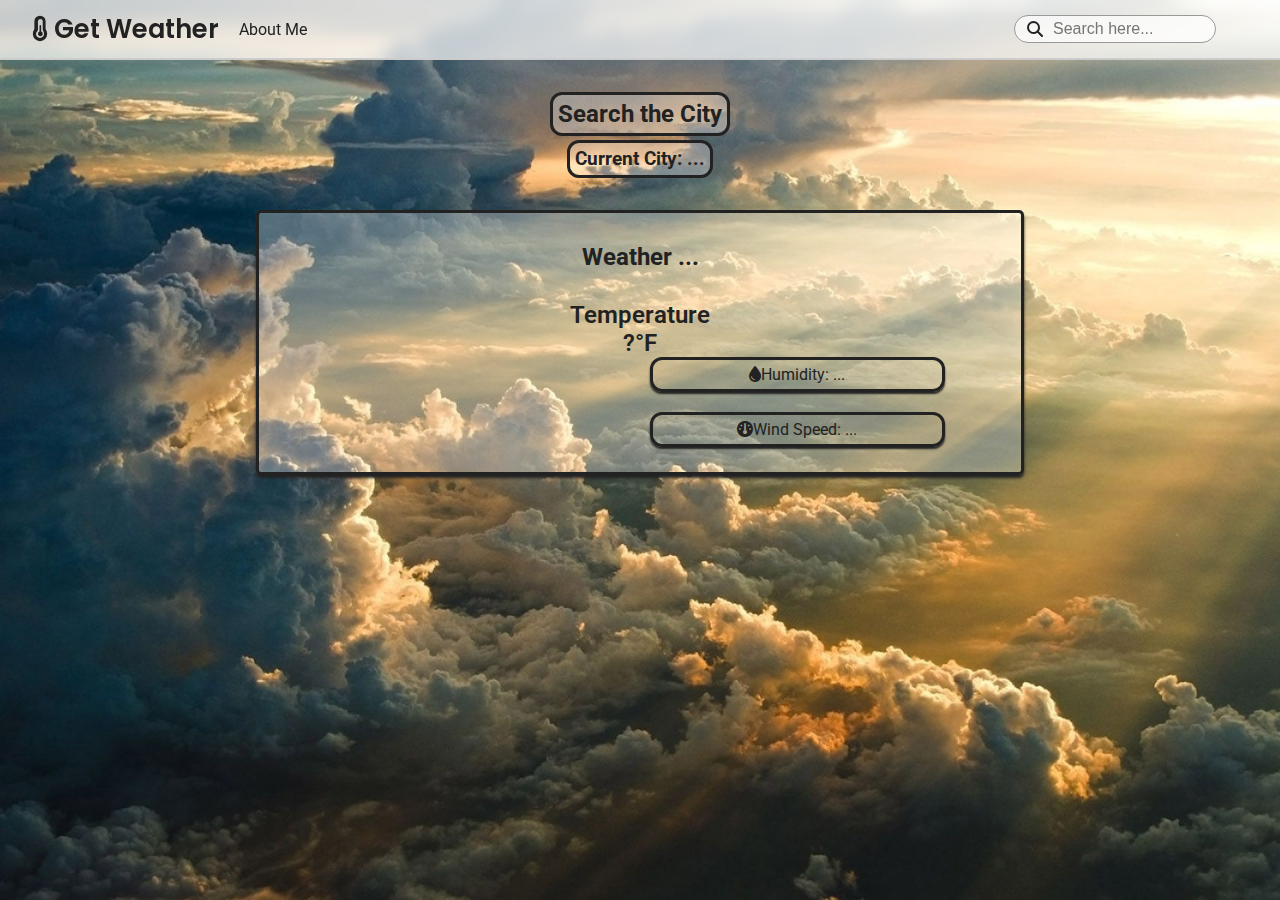
<file: index.html>
<!DOCTYPE html>
<html lang="en">
<head>
    <meta charset="UTF-8">
    <meta name="viewport" content="width=device-width, initial-scale=1.0">
    <title>Get Weather</title>

    <link rel="stylesheet" href="style.css">

    <link href="https://fonts.googleapis.com/css2?family=Poppins:wght@600&family=Roboto&display=swap" rel="stylesheet">
    
    <link rel="apple-touch-icon" sizes="180x180" href="favicon_io/apple-touch-icon.png">
    <link rel="icon" type="image/png" sizes="32x32" href="favicon_io/favicon-32x32.png">
    <link rel="icon" type="image/png" sizes="16x16" href="favicon_io/favicon-16x16.png">
    <link rel="manifest" href="favicon_io/site.webmanifest">
    <link rel="stylesheet" href="https://cdnjs.cloudflare.com/ajax/libs/font-awesome/6.4.2/css/all.min.css">

</head>
<body>
    <nav>
        <div class="logo">
            <i class="fa-solid fa-temperature-half"></i>
            Get Weather
        </div>

        <div class="aboutMe">
            <p>About Me</p>
            </div>
            <div class="hideMe">
                <button class="cross">x</button>
                <p>I'm Prattikk.</p>
                <p>For more details:</p>
                <p><a href="http://prattikk69.github.io/Portfolio/" target="_blank">
                    <i class="fa-solid fa-user"></i> Go to Portfolio.</a></p>
            </div>
            <div class="search">
                <i class="fa-solid fa-magnifying-glass"></i>
                <input tabindex="0" type="text" name="search" id="search" class="searchBar" placeholder="Search here...">
            </div>
        </nav>

    </div>
    <div class="container">
        <div class="head">
            <h2>Search the City</h2>
        </div>
        <div class="currentCity">
            <h3>Current City: <span id="currentCityID">...</span></h3>
        </div>
            <div class="result">
                <div class="putResult">
                    <h2>Weather <span id="putResultID">...</span></h2>
                </div>
                <div class="temperature">
                    Temperature 
                    <span id="tempID">?°F</span>
                </div>

        <div class="wrapper">
                <div class="windSpeed">
                    <i class="fa-solid fa-gauge"></i>Wind Speed: <span id="windSpeedID">...</span>
                    </div>
                <div class="humidity">
                    <i class="fa-solid fa-droplet"></i>Humidity: <span id="humidityID">...</span>
                </div>
        </div>
        </div>

        

    <script src="script.js"></script>

</body>
</html>
</file>
<file: style.css>
* {
    margin: 0;
    padding: 0;
    box-sizing: border-box;
    }

    html {
    scroll-behavior: smooth;
    font-size: 16px;
    }

    body {
    min-height: 100vh;
    display: flex;
    flex-direction: column;
    justify-content: flex-start;
    font-family: 'Roboto', sans-serif;
    background: linear-gradient(135deg, #f9f9f9, #e3e3e3);
    color: #222;
    overflow: hidden;
    background-image: url(favicon_io/sky.jpg);
    background-size: cover;    
}

    nav {
    height: 60px;
    display: flex;
    align-items: center;
    gap: 20px;
    padding: 0 2rem;
    border-bottom: 2px solid #ccc;
    background: rgba(255, 255, 255, 0.7);
    backdrop-filter: blur(8px);
    position: relative;
    z-index: 10;
    }

    .logo {
    font-size: 1.6rem;
    font-family: 'Poppins', sans-serif;
    font-weight: 600;
    cursor: pointer;
    color: #222;
    transition: color 0.3s ease, transform 0.3s ease;
    }
    .logo:hover {
    color: #0077ff;
    transform: scale(1.05);
    }

    .aboutMe {
    cursor: pointer;
    transition: color 0.3s ease;

    }
    .aboutMe:hover {
    color: #0077ff;
    }

    .hideMe {
    position: absolute;
    top: 550%;
    left: 50%;
    transform: translate(-50%, -50%);
    background-color: white;
    color: #111;
    padding: 30px;
    backdrop-filter: blur(15px);
    border-radius: 16px;
    border: 1px solid rgba(255, 255, 255, 0.4);
    z-index: 99;
    opacity: 0;
    pointer-events: none;
    transition: opacity 0.25s ease-in-out;
    box-shadow: 0 4px 20px rgba(0, 0, 0, 0.2);
    }

    .hideMe.show {
    opacity: 1;
    pointer-events: auto;
    }

    .cross {
    color: #ff4444;
    font-weight: bold;
    height: 25px;
    width: 25px;
    border-radius: 50%;
    background-color: #000;
    display: flex;
    align-items: center;
    justify-content: center;
    position: absolute;
    top: 10px;
    right: 10px;
    cursor: pointer;
    transition: background-color 0.2s ease;
    }
    .cross:hover {
    background-color: #333;
    }

    .search {
    display: flex;
    align-items: center;
    border: 1px solid #999;
    border-radius: 25px;
    padding: 4px 12px;
    position: absolute;
    right: 5%;
    background-color: rgba(255, 255, 255, 0.7);
    transition: box-shadow 0.3s ease;
    }
    .search:hover {
    box-shadow: 0 0 10px rgba(0, 0, 0, 0.15);
    }
    .search input {
    border: none;
    outline: none;
    padding-left: 10px;
    background: transparent;
    font-size: 1rem;
    width: 160px;
    transition: border .2s ease-in-out;
    }
    .search input:focus {
    border-bottom: 2px solid;
    }

    a {
    text-decoration: none;
    color: inherit;
    }
    .result{
        border: solid;
        margin: 30px 20px;
        height: auto;
        padding-bottom: 25px;
        width: 60%;
        border-radius: 5px;
        text-align: center;
        box-shadow: 0 3px 3px;
        background-color: rgba(255, 255, 255, .3);
    }
    .result h2{
        margin-top: 30px;
    }

    .container{
        display: flex;
        align-items: center;
        flex-direction: column;
        margin: 30px 0;
    }
    .wrapper{
        position: relative;
        width: 80%;
        top: 5%;
        display: grid;
        grid-template-columns: repeat(2, 1fr);
        grid-template-rows: repeat(2, 1fr);
        grid-column-gap: 0px;
        grid-row-gap: 0px;
        gap: 20px;
        margin: auto;
        align-items: center;
        justify-content: center;
    }
    .pressure { grid-area: 1 / 1 / 2 / 2; }
    .visibility { grid-area: 2 / 1 / 3 / 2; }
    .humidity { grid-area: 1 / 2 / 2 / 3; }
    .windSpeed { grid-area: 2 / 2 / 3 / 3; }
    .temperature{
        display: flex;
        margin: auto auto;
        font-size: 1.5rem;
        flex-direction: column;
        font-weight: 600;
        margin-top: 30px;
    }
    .head, .currentCity{
        border: solid;
        margin: 2px;
        padding: 5px;
        border-radius: 12px;
        background-color: rgba(255, 255, 255, .3);
    }
    .humidity,.windSpeed, .pressure, .visibility{
        border: solid;
        padding: 5px;
        border-radius: 12px;
        box-shadow: 0 2px 2px;
    }
    .liquidGlass{
        background-color: rgba(255, 255, 255, 0.7);
        backdrop-filter: blur(12px) saturate(190%);
        box-shadow: inset 0 2px 5px rgb(255, 255, 255),
        0 2px 5px rgba(0, 0, 0, 0.65);
        border-radius: 12px;
    }

    @media (max-width: 600px) {
    nav {
        height: auto;
        flex-direction: column;
        padding: 0.8rem 1rem;
        position: relative;
    }

    .logo {
        font-size: 1.1rem;
        left: 5%;
        position: absolute;
    }

    .aboutMe {
        font-size: 0.9rem;
    }

    .hideMe{
        top: 150%;
    }
    .search {
        position: static;
        display: block;
        width: 90%;
        margin-top: 10px;
    }

    .search input {
        width: 80%;
    }
    .result{
        width: 80%;
    }
    .result{
        height: auto;
        padding-bottom: 20px;
    }
    }
</file>
